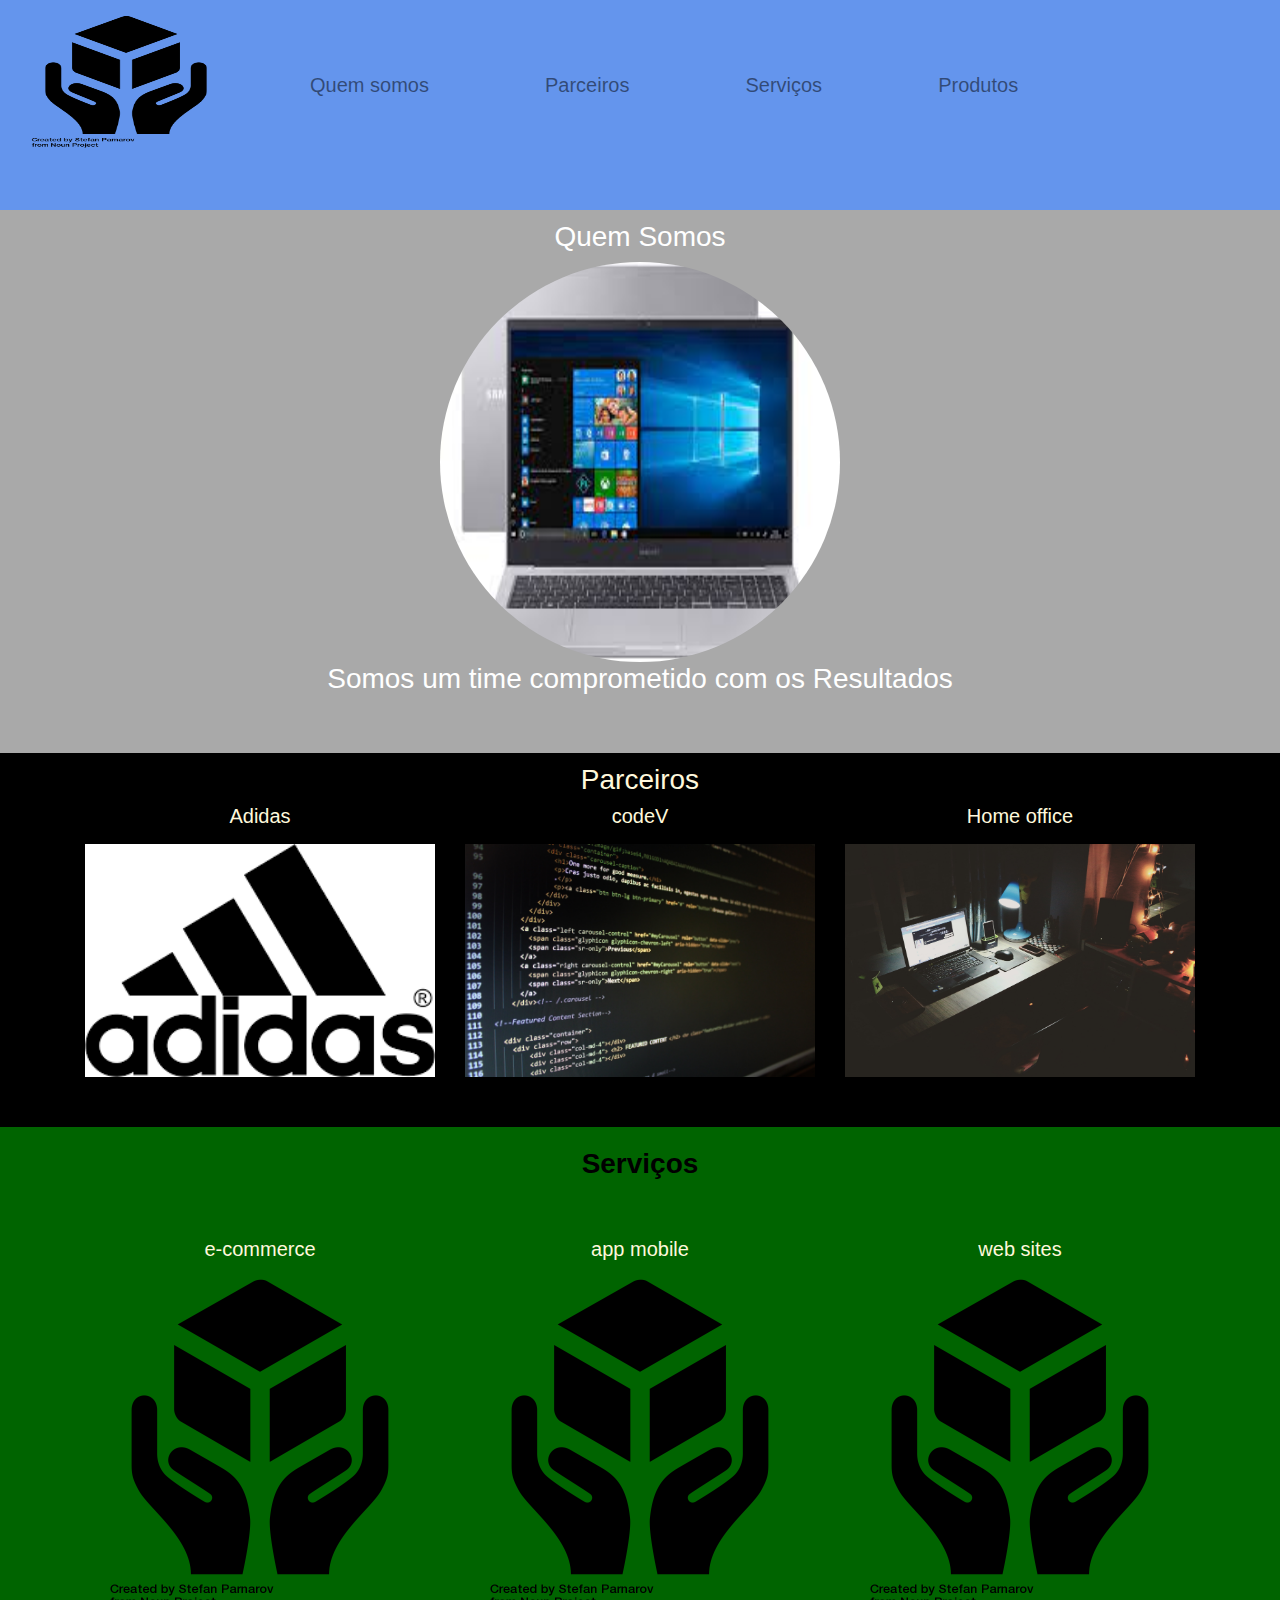
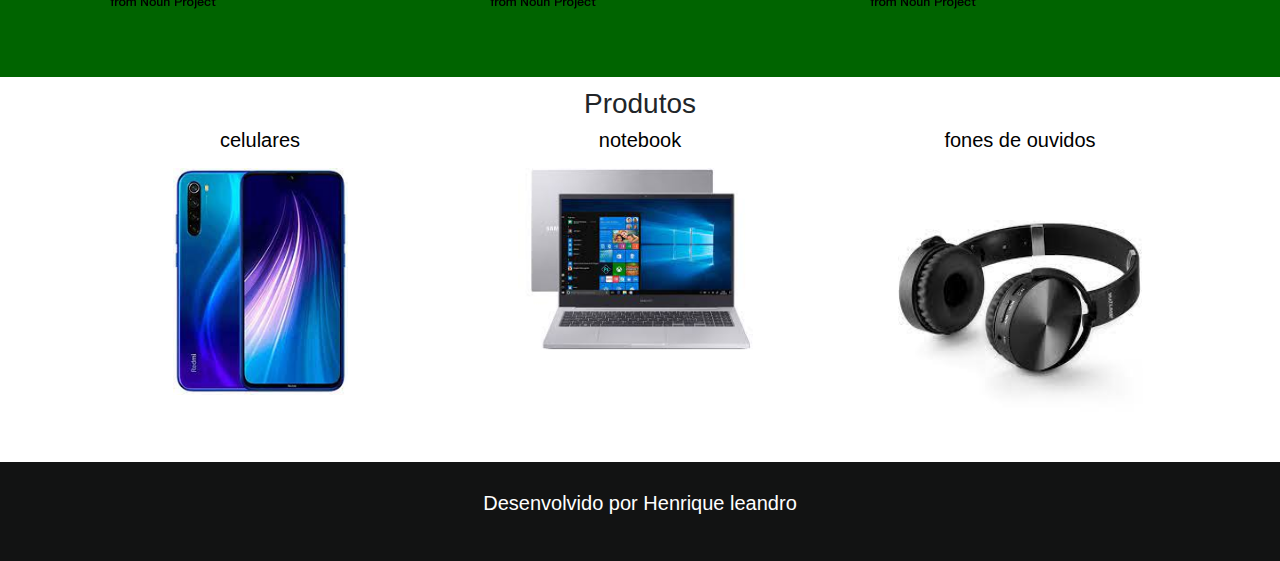
<file: index.html>
<!DOCTYPE html>
<html lang="pt-br">
    <head>
        <title>minha página</title>
        <meta charset="utf-8">
        <link rel="stylesheet" type="text/css" href="css/bootstrap.min.css">
        <link rel="stylesheet" type="text/css" href="css/style.css">
    </head>
    <body>
        <nav class="navbar navbar-expand-lg navbar-light margin">
            <a class="navbar-brand" href="#">
                <img src="img/logo.png" width="220" height="140">
            </a>
            <div class="collapse navbar-collapse">
                <ul class="navbar-nav">
                    <li class="nav-item">
                      <a class="nav-link" href="#quemsomos">Quem somos</a>
                    </li>
                    <li class="nav-item">
                        <a class="nav-link" href="#Parceiros">Parceiros</a>
                    </li>
                    <li class="nav-item">
                        <a class="nav-link" href="#servicos">Serviços</a>
                    </li>
                    <li class="nav-item">
                        <a class="nav-link" href="#produtos">Produtos</a>
                    </li>
                </ul>
            </div>
        </nav>
        <section id="quemsomos">
            <div class="container-flit quem-somos text-center margin">
               <h3>Quem Somos</h3>
               <img src="img/notebook.jpg" class="rounded-circle"width="400" height="400" >
               <h3>Somos um time comprometido com  os Resultados</h3>
           </div>
        </section>

        <selection id="Parceiros" >
            <div class="container-fluid text-center margin parceiros">
                <h3>Parceiros</h3>
                <div class="container">
                  <div class="row">
                      <div class="col-lg-4">
                        <p>Adidas</p>
                         <img src="img/adidas.png" width="100%">
                      </div>
                      <div class="col-lg-4">
                          <p>codeV</p>
                          <img src="img/codigo.jpg" width="100%">
                      </div>
                      <div class="col-lg-4">
                          <P>Home office</P>
                          <img src="img/computador-escuro.jpg" width="100%">
                      </div>
                  </div>
                </div>
            </div>
        </selection>
        <section id="servicos">
            <div class="container-fluid text-center margin servicos">
              <h3 class="margin"><strong>Serviços</strong></h3>
              <div class="container">
                  <div class="row">
                      <div class="col-lg-4">
                         <p>e-commerce</p>
                        <img src="img/logo.png" width="100%">
                      </div>
                      <div class="col-lg-4">
                          <p>app mobile</p>
                        <img src="img/logo.png" width="100%">
                      </div>
                      <div class="col-lg-4">
                          <p>web sites</p>
                          <img src="img/logo.png" width="100%">
                      </div>
                  </div>
              </div>
            </div>

        </section>
        <section id="produtos">
            <div class="container-fluid text-center margin produtos">
                <h3>Produtos</h3>
                <div class="container itens-titulo">
                    <div class="row">
                     <div class="col-lg-4">
                         <p>celulares</p>
                         <img src="img/celular.jpg" width="50%">
                     </div>
                     <div class="col-lg-4">
                         <p>notebook</p>
                         <img src="img/notebook.jpg" width="70%">
                     </div>
                     <div class="col-lg-4">
                         <p>fones de ouvidos</p>
                         <img src="img/fone de ouvido.jpg" width="70%">
                     </div>
                    </div>
                </div>
            </div>
        </section>
        <footer class="footer text-center">
            <p>Desenvolvido por Henrique leandro</p>
        </footer>
    </body>
</html>
</file>
<file: css/style.css>
body{
    font: 20px arial, sans-serif;
}
.navbar {
    background-color: #6495ED;
}
.nav-item{
    margin: 5px 50px 5px 50px;
    font-size: 20px;
    color: rgb(10, 10, 10);

}
.quem-somos{
    background-color: #A9A9A9;
    color: white;
}

.margin{
    padding-bottom: 50px;
    padding-top: 10px;
}

.parceiros{
    background-color: black;
    color: cornsilk;
}

.col-lg-4 p {
  color: cornsilk;
}

.servicos{
    background-color: darkgreen;
    color:black
}
#produtos p {
    color: black;
}
.footer{
    background-color: rgb(18, 19, 19);
    color: white;
    padding: 30px;
    text-align: center;
}
</file>
